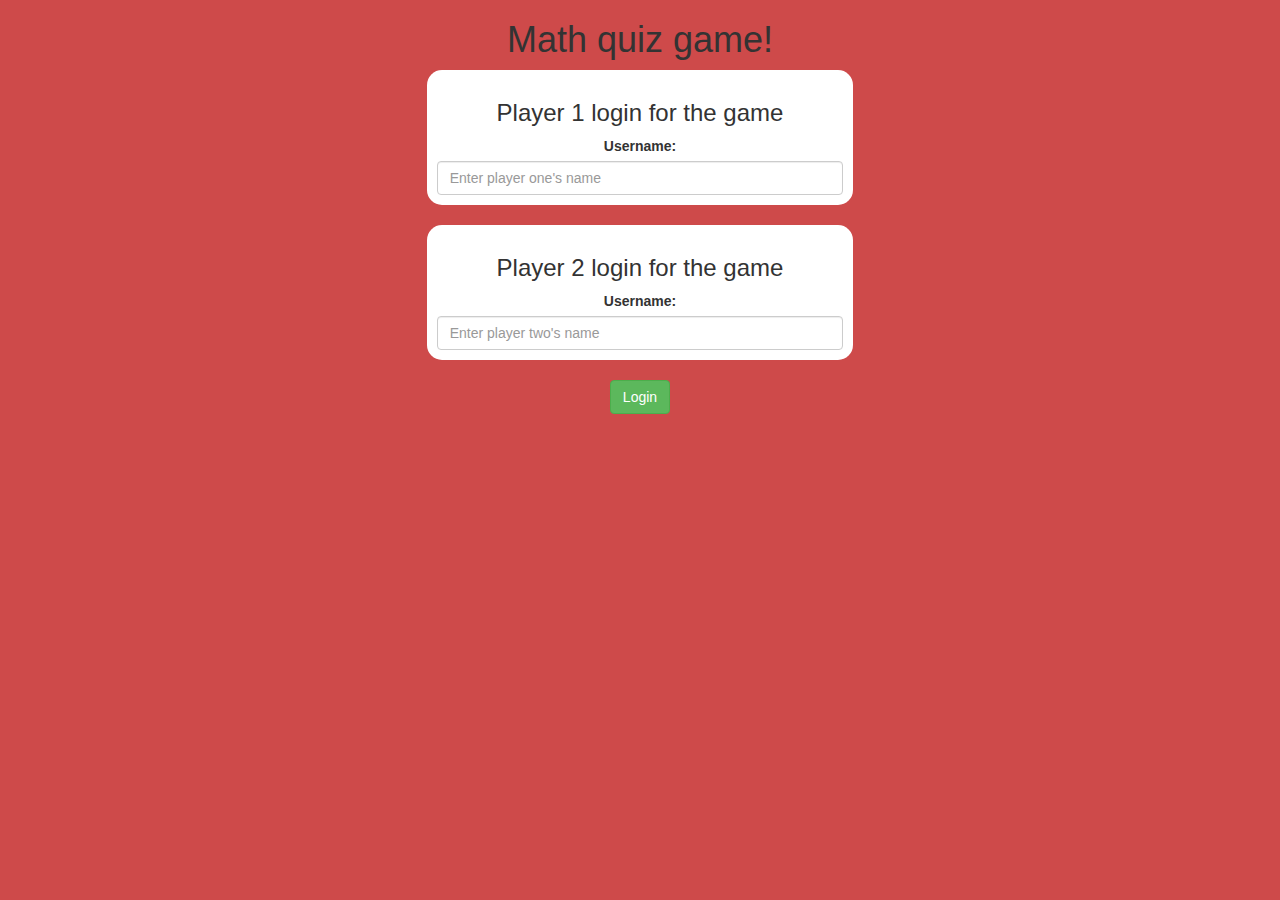
<file: index.html>
<!DOCTYPE html>
<html>
<head>
	<title>Math quiz game!</title>

<meta name="viewport" content="width=device-width, initial-scale=1">
<link rel="stylesheet" href="https://maxcdn.bootstrapcdn.com/bootstrap/3.4.0/css/bootstrap.min.css">
<script src="https://ajax.googleapis.com/ajax/libs/jquery/3.4.1/jquery.min.js"></script>
<script src="https://maxcdn.bootstrapcdn.com/bootstrap/3.4.0/js/bootstrap.min.js"></script>

<link rel="stylesheet" type="text/css" href="game.css">

<script src="game_login.js"></script>
</head>
<body>
<center>
<h1>
	Math quiz game!
</h1>
 <div class="col-lg-4 col-sm-8 col-xs-11 login_div1">
<h3>
	Player 1 login for the game
</h3>
<label>
	Username:
</label>
<input type="text" id="player1_name_input" class="form-control" placeholder="Enter player one's name">
 </div>
<br>
<div class="col-lg-4 col-sm-8 col-xs-11 login_div2">
	<h3>
		Player 2 login for the game
	</h3>
	<label>
		Username:
	</label>
	<input type="text" id="player2_name_input" class="form-control" placeholder="Enter player two's name">
	 </div>
	<br>
	<button class="btn btn-success" onclick="addUser()">
Login
	</button>
</center>
</body>
</html>
</file>
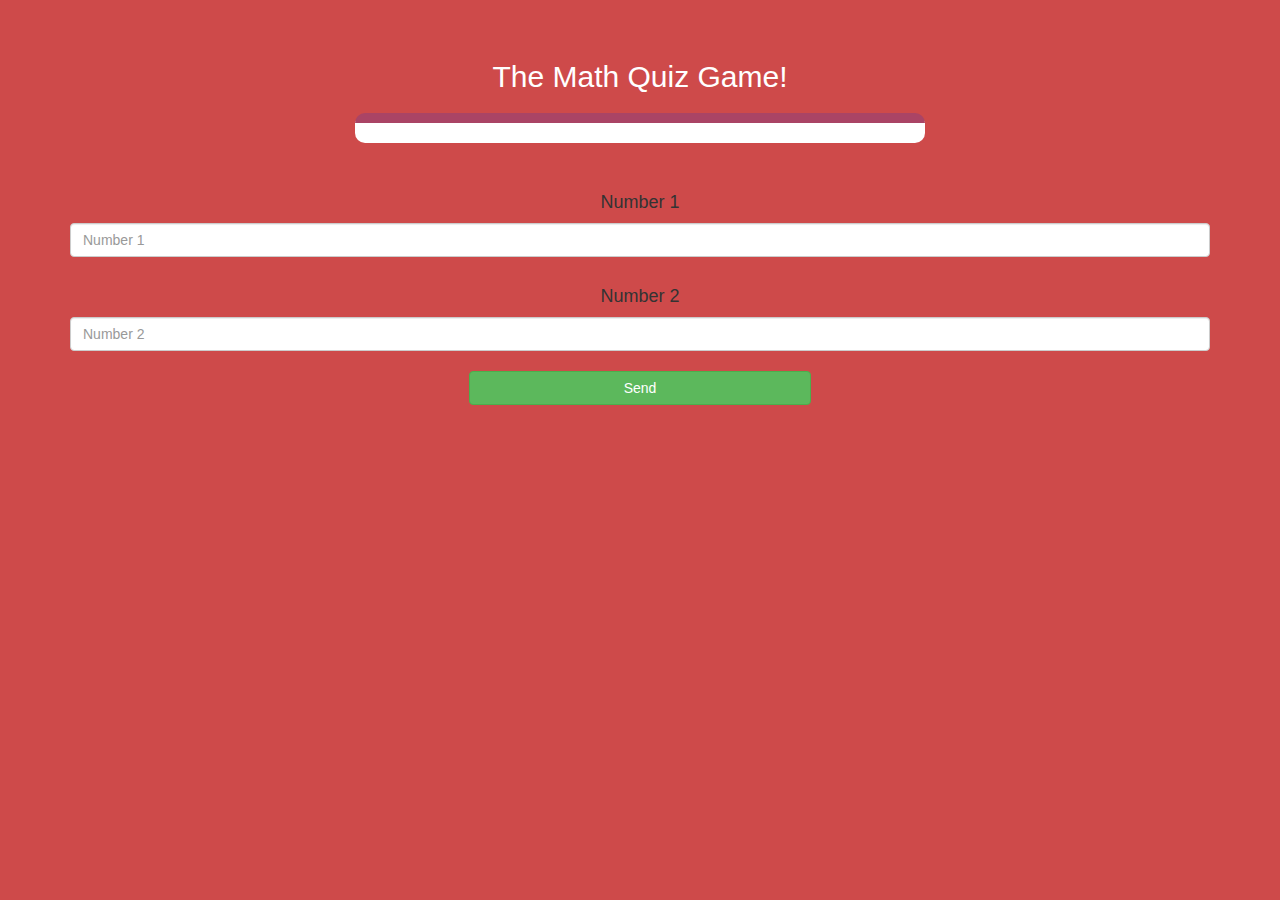
<file: game_page.html>
<html>
<head>
	<title>Math quiz game!</title>

<meta name="viewport" content="width=device-width, initial-scale=1">
<link rel="stylesheet" href="https://maxcdn.bootstrapcdn.com/bootstrap/3.4.0/css/bootstrap.min.css">
<script src="https://ajax.googleapis.com/ajax/libs/jquery/3.4.1/jquery.min.js"></script>
<script src="https://maxcdn.bootstrapcdn.com/bootstrap/3.4.0/js/bootstrap.min.js"></script>

<link rel="stylesheet" type="text/css" href="game.css">

<script src="game_page.js"></script>
</head>
<body>
    <h4 id="player1_name"></h4>
     <span id="player1_score"></span>
      <br>
       <h4 id="player2_name"></h4>
        <span id="player2_score"></span>
         <div class="container"> 
            <center> <h2 style="color: white;">The Math Quiz Game!</h2> 
                <h3 id="player_question">

                </h3>
                 <h3 id="player_answer"></h3> 
                <div id="output" class="col-lg-6"> 

                </div>
         <br>
          <br>
          <h4>
            Number 1
          </h4>
          <input type="text" id="number1" class="form-control" placeholder="Number 1"> 
          <br>
           <h4>Number 2</h4>
            <input type="text" id="number2" class="form-control" placeholder="Number 2"> 
          <br> 
          <button onclick="send()" class="btn btn-success" style="width: 30%;">Send</button>
         </center> 
        </div>
</body>
</file>
<file: game.css>
body { background: #ce4a4a; }
 .login_div1 , .login_div2 { background: white;
     padding: 10px; float: none; border-radius: 15px;
     } 
     #player1_name , #player2_name 
     { display: inline-block;
         margin-left: 20px; }
          #word { width: 60%; }
          #word_display { letter-spacing: 5px;
 } 
 #output { background: white;
     border-radius: 10px; border-top: 10px solid #AA4465;
      padding: 10px;
       float: none; 
       text-align: left;

 }
</file>
